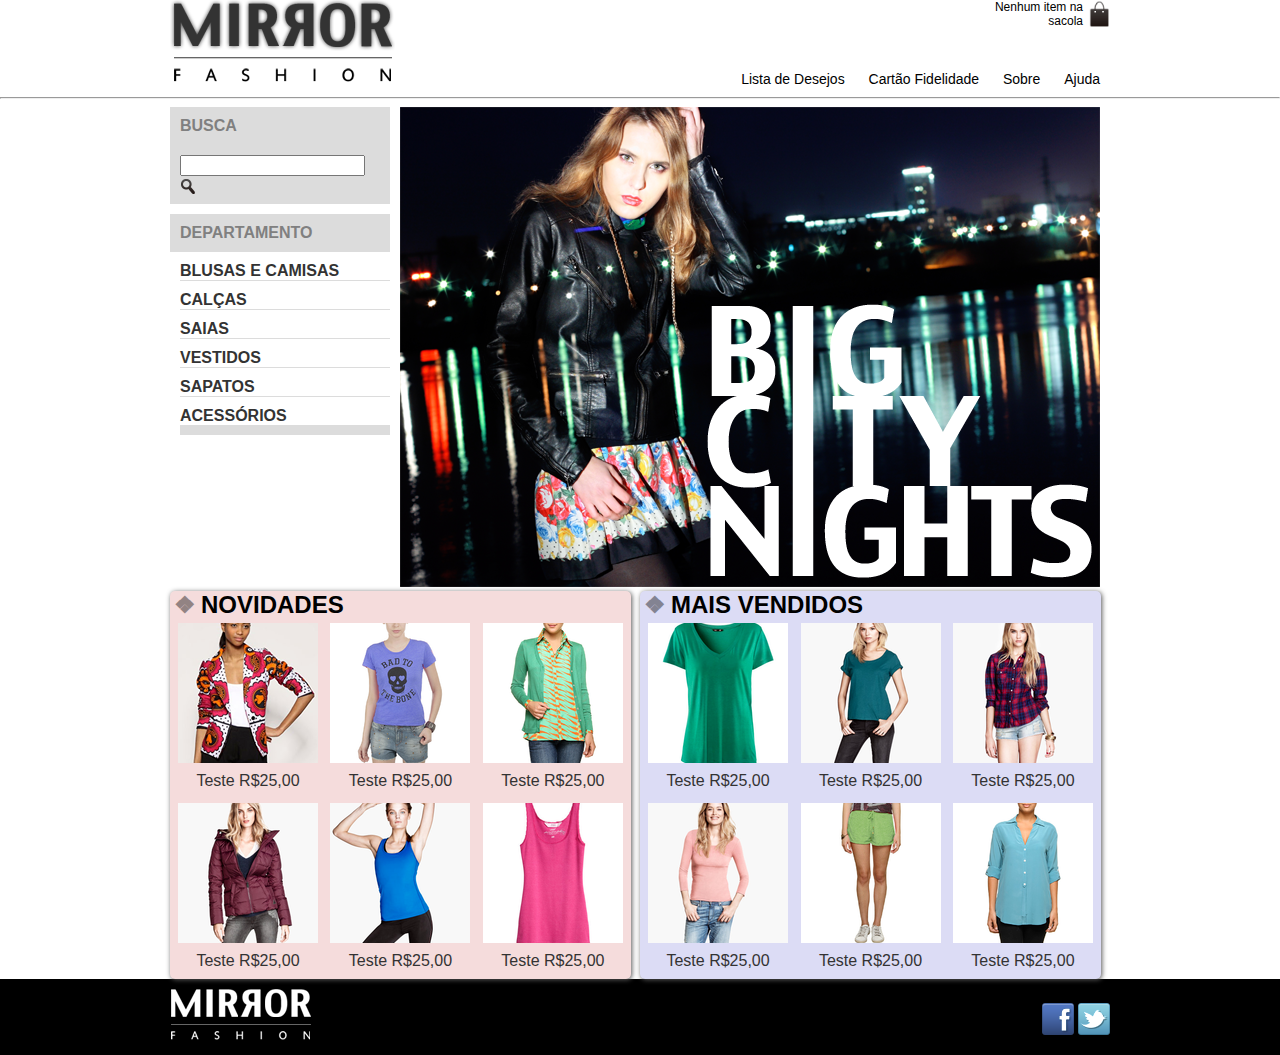
<file: Web-Design-Caelum-Curso-master/mirrorfashion/index.html>
<!DOCTYPE html>
<html lang="pt-br">
	<head>
		<meta charset="UTF-8">
		<meta name="viewport" content="width=device-width">
		<title>Home - Mirror Fashion</title>
		<link rel="stylesheet" href="css/reset.css">
		<link rel="stylesheet" href="css/index.css">
	</head>
	
	<body>

		<header class="container">
			<h1>
				<a href="index.html"><img src="img/logo.png" alt="A Mirror Fashion"></a>
			</h1>
		
			<div class="carrinho">
				Nenhum item na sacola
			</div>
			<nav class="header-menu">
				<ul class="link">
					<li><a href="lista-desejos.html">Lista de Desejos</a></li>
					<li><a href="fidelidade.html">Cartão Fidelidade</a></li>
					<li><a href="sobre.html">Sobre</a></li>
					<li><a href="ajuda.html">Ajuda</a></li>
				</ul>
			</nav>


		</header>

		<hr>
		<main class="container">
			
					<section class="busca">
						<h2>Busca</h2>
						<form action="">
							<input type="search">
							<input type="image" class="lupa" src="img/busca.png" >
						</form>

					</section>

				<nav>
					<section class="departamento">
						
						<h2>Departamento</h2>
						
							 <ul>
							 	<li><a href="#">Blusas e camisas</a>

							 		<ul class="sub-menu">
							 			<a href="#"><li>Manga Longa </a></li>
							 			<a href="#"><li>Manga Curta</a></li>
							 			<a href="#"><li>Camisa Social</a></li>
							 			<a href="#"><li>Camisa Casual</a></li>
							 		</ul>
							 	</li>
							 	<li><a href="#">Calças</a>

							 		<ul class="sub-menu">
							 			<a href="#"><li>Manga Longa</a></li>
							 			<a href="#"><li>Manga Curta</a></li>
							 			<a href="#"><li>Camisa Social</a></li>
							 			<a href="#"><li>Camisa Casual</a></li>
							 		</ul>
							 	</li>
							 	<li><a href="#">Saias</a>

							 		<ul class="sub-menu">
							 			<a href="#"><li>Manga Longa</a></li>
							 			<a href="#"><li>Manga Curta</a></li>
							 			<a href="#"><li>Camisa Social</a></li>
							 			<a href="#"><li>Camisa Casual</a></li>
							 		</ul>
							 	</li>
							 	<li><a href="#">Vestidos</a>

							 		<ul class="sub-menu">
							 			<a href="#"><li>Manga Longa</a></li>
							 			<a href="#"><li>Manga Curta</a></li>
							 			<a href="#"><li>Camisa Social</a></li>
							 			<a href="#"><li>Camisa Casual</a></li>
							 		</ul>
							 	</li>
							 	<li><a href="#">Sapatos</a>

							 		<ul class="sub-menu">
							 			<a href="#"><li>Manga Longa</a></li>
							 			<a href="#"><li>Manga Curta</a></li>
							 			<a href="#"><li>Camisa Social</a></li>
							 			<a href="#"><li>Camisa Casual</a></li>
							 		</ul>
							 	</li>
							 	<li><a href="#">Acessórios</a>

							 		<ul class="sub-menu">
							 			<a href="#"><li>Manga Longa</a></li>
							 			<a href="#"><li>Manga Curta</a></li>
							 			<a href="#"><li>Camisa Social</a></li>
							 			<a href="#"><li>Camisa Casual</a></li>
							 		</ul>
							 	</li>


							 </ul>
				</nav>
			
			</section>

				
			
			<div class="img-destaque">
				
				<img src="img/destaque-home.png" alt="Promoção: Big City Nights">

			</div>

			<section class="vitrine novidades">
				<nav class="painel miniatura">
					
					<h2>Novidades</h2>

					<ol>
						<li>
							<a href="#">
								
								<figure>
									<img src="img/produtos/miniatura1.png" alt="Mirror Fashion">
									<figcaption>Teste R$25,00</figcaption>
								</figure>
								
							</a>	
						</li>
					
						<li>
							<a href="#">
								
								<figure>
									<img src="img/produtos/miniatura2.png" alt="Mirror Fashion">
									<figcaption>Teste R$25,00</figcaption>
								</figure>
								
							</a>	
						</li>
					
						<li>
							<a href="#">
								
								<figure>
									<img src="img/produtos/miniatura3.png" alt="Mirror Fashion">
									<figcaption>Teste R$25,00</figcaption>
								</figure>
								
							</a>	
						</li>
					
						<li>
							<a href="#">
								
								<figure>
									<img src="img/produtos/miniatura4.png" alt="Mirror Fashion">
									<figcaption>Teste R$25,00</figcaption>
								</figure>
								
							</a>	
						</li>
					
						<li>
							<a href="#">
								
								<figure>
									<img src="img/produtos/miniatura5.png" alt="Mirror Fashion">
									<figcaption>Teste R$25,00</figcaption>
								</figure>
								
							</a>	
						</li>
					
						<li>
							<a href="#">
								
								<figure>
									<img src="img/produtos/miniatura6.png" alt="Mirror Fashion">
									<figcaption>Teste R$25,00</figcaption>
								</figure>
								
							</a>	
						</li>
			
					</ol>

				</nav>

			</section>
			<section class="vitrine mais-vendidos">
				<nav class="painel miniatura">
					
					<h2>Mais vendidos</h2>

					<ol>
						<li>
							<a href="#">
								
								<figure>
									<img src="img/produtos/miniatura7.png" alt="Mirror Fashion">
									<figcaption>Teste R$25,00</figcaption>
								</figure>
								
							</a>	
						</li>
					
						<li>
							<a href="#">
								
								<figure>
									<img src="img/produtos/miniatura8.png" alt="Mirror Fashion">
									<figcaption>Teste R$25,00</figcaption>
								</figure>
								
							</a>	
						</li>
					
						<li>
							<a href="#">
								
								<figure>
									<img src="img/produtos/miniatura9.png" alt="Mirror Fashion">
									<figcaption>Teste R$25,00</figcaption>
								</figure>
								
							</a>	
						</li>
					
						<li>
							<a href="#">
								
								<figure>
									<img src="img/produtos/miniatura10.png" alt="Mirror Fashion">
									<figcaption>Teste R$25,00</figcaption>
								</figure>
								
							</a>	
						</li>
					
						<li>
							<a href="#">
								
								<figure>
									<img src="img/produtos/miniatura11.png" alt="Mirror Fashion">
									<figcaption>Teste R$25,00</figcaption>
								</figure>
								
							</a>	
						</li>
					
						<li>
							<a href="#">
	
								<figure>
									<img src="img/produtos/miniatura12.png" alt="Mirror Fashion">
									<figcaption>Teste R$25,00</figcaption>
								</figure>

							</a>	
						</li>
					</ol>

				</nav>


		</main>


		<footer class="footer">
			<div class="container">
				<img src="img/logo-rodape.png" alt="Mirror Fashion">
				

				<ul> 
					<li><a href="www.facebook.com/mirrorfashion">Facebook Mirror Fashion</a></li>
					<li><a href="www.twitter.com/mirrorfashion">Twitter Mirror Fashion</a></li>
				</ul>
			</div>
		</footer>
			
	</body>

</html>
</file>
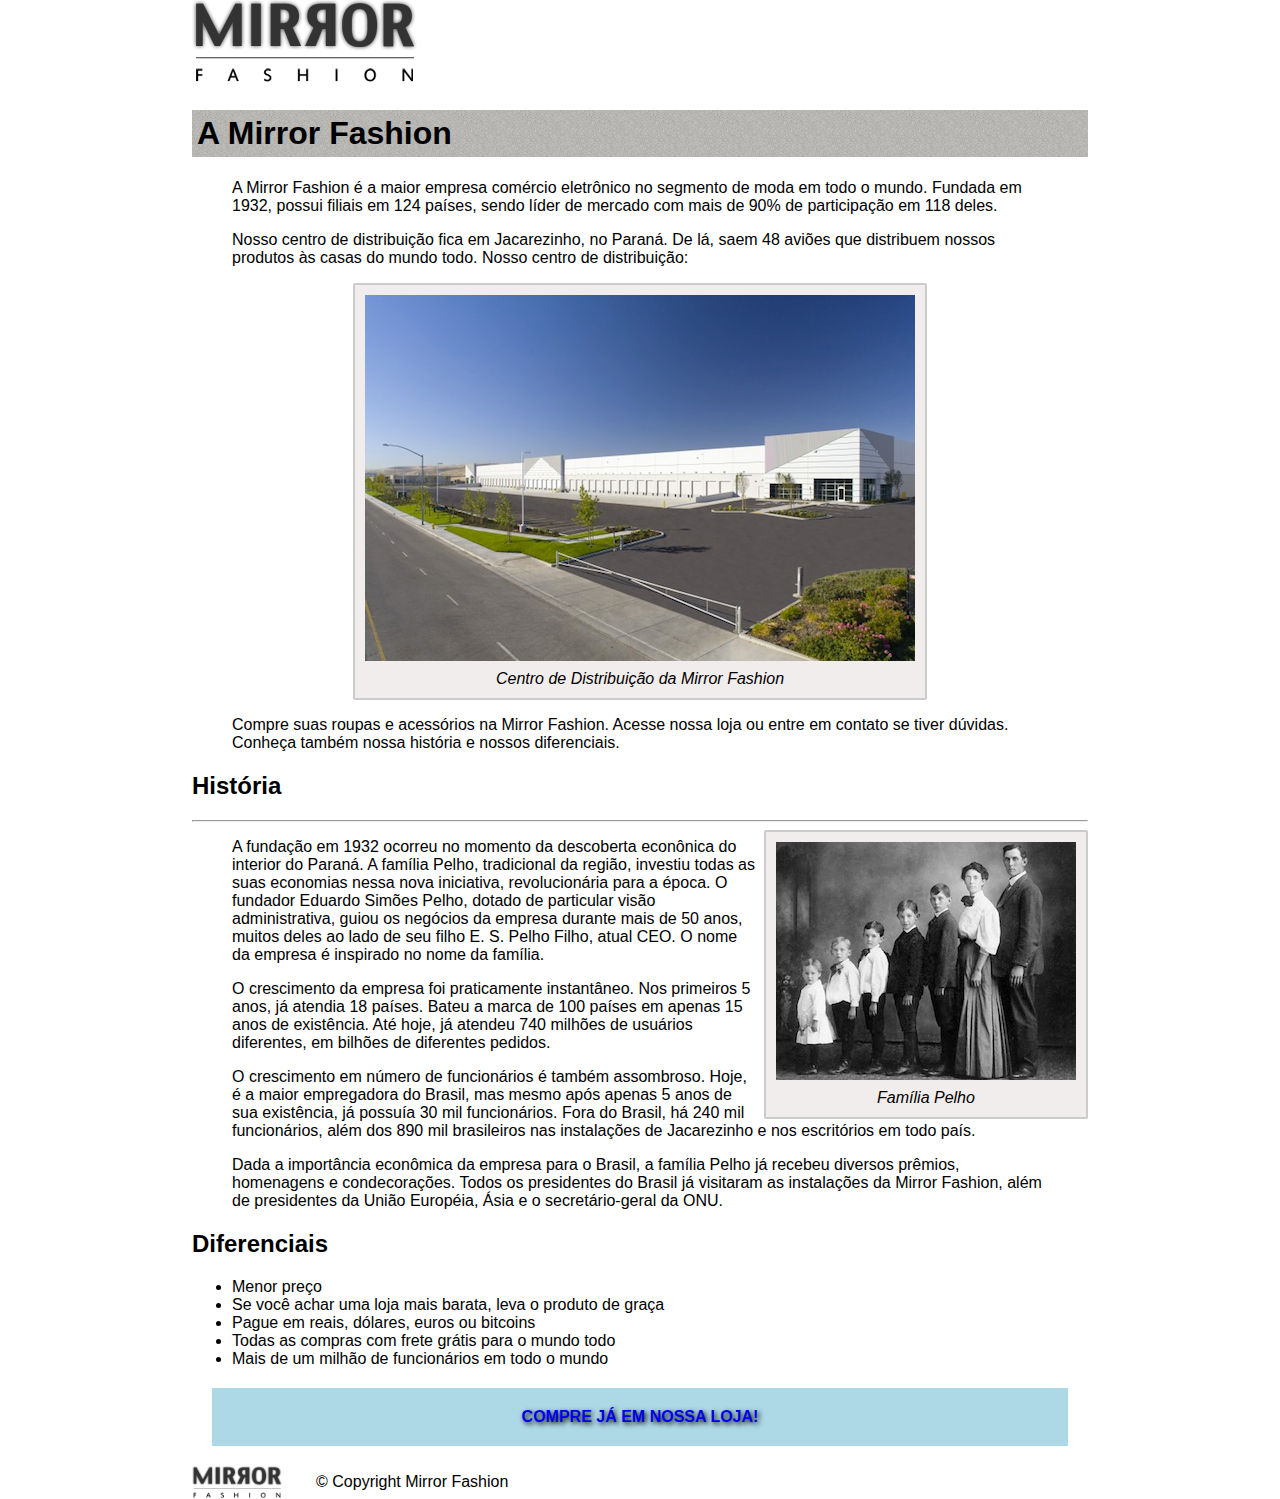
<file: Web-Design-Caelum-Curso-master/mirrorfashion/sobre.html>
<!DOCTYPE html>
<html>
	<head>
		
		<meta charset="utf-8">
		<title>Mirror Fashion</title>
		<link rel="stylesheet" href="css/style.css">
	
	</head>

	<body class="container">
		<img src="img/logo.png" alt="Logo Mirror Fashion">
		<h1 class="titulo">A Mirror Fashion</h1>

		<p>
			A Mirror Fashion é a maior empresa comércio eletrônico no segmento de moda em todo o mundo. 
			Fundada em 1932, possui filiais em 124 países, sendo líder de mercado com mais de 90% de 
			participação em 118 deles.
		</p>

		<p>
			Nosso centro de distribuição fica em Jacarezinho, no Paraná. De lá, saem 48 aviões que 
			distribuem nossos produtos às casas do mundo todo. Nosso centro de distribuição:
		</p>
		
		<figure class="img-centro">
			<img src="img/centro-distribuicao.png" alt="Centro de distribuição"> 
			
			<figcaption>
				Centro de Distribuição da Mirror Fashion
			</figcaption>
		</figure>

		<p>
			Compre suas roupas e acessórios na Mirror Fashion. Acesse nossa loja ou entre em contato 
			se tiver dúvidas. Conheça também nossa história e nossos diferenciais.
		</p>
	
		
		<h2>História</h2>
		<hr>
		
			<figure class="img-lateral">
				<img src="img/familia-pelho.jpg" alt="Foto da Familia Pelho">
				<figcaption>Família Pelho</figcaption>
			</figure>
			<p>
				A fundação em 1932 ocorreu no momento da descoberta econônica do interior do Paraná. A 
				família Pelho, tradicional da região, investiu todas as suas economias nessa nova iniciativa, 
				revolucionária para a época. O fundador Eduardo Simões Pelho, dotado de particular visão 
				administrativa, guiou os negócios da empresa durante mais de 50 anos, muitos deles ao lado 
				de seu filho E. S. Pelho Filho, atual CEO. O nome da empresa é inspirado no nome da família.
			</p>

			<p>
				
				O crescimento da empresa foi praticamente instantâneo. Nos primeiros 5 anos, já atendia 18 países. 
				Bateu a marca de 100 países em apenas 15 anos de existência. Até hoje, já atendeu 740 milhões 
				de usuários diferentes, em bilhões de diferentes pedidos.

			</p>

			
			<p>
				
				O crescimento em número de funcionários é também assombroso. Hoje, é a maior empregadora do 
				Brasil, mas mesmo após apenas 5 anos de sua existência, já possuía 30 mil funcionários. Fora do 
				Brasil, há 240 mil funcionários, além dos 890 mil brasileiros nas instalações de Jacarezinho e 
				nos escritórios em todo país.

			</p>

			
			<p>
				
				Dada a importância econômica da empresa para o Brasil, a família Pelho já recebeu diversos prêmios, 
				homenagens e condecorações. Todos os presidentes do Brasil já visitaram as instalações da Mirror 
				Fashion, além de presidentes da União Européia, Ásia e o secretário-geral da ONU.

			</p>

			<h2>Diferenciais</h2>

			<ul>
				<li>Menor preço </li>
				<li>Se você achar uma loja mais barata, leva o produto de graça </li>
				<li>Pague em reais, dólares, euros ou bitcoins</li>
				<li>Todas as compras com frete grátis para o mundo todo</li>
				<li>Mais de um milhão de funcionários em todo o mundo</li>
			</ul>


		<div class="btn">
			<p><a href="home.html">Compre já em nossa loja!</a></p>
		</div>
		<footer>
			<div>
				<img src="img/logo.png" alt="Logo">
				&copy; Copyright Mirror Fashion
			</div>
		</footer>

	</body>

</html>
</file>
<file: Web-Design-Caelum-Curso-master/mirrorfashion/css/index.css>
/*Estilos Gerais*/
body {
    font-family: Arial, Helvetica, sans-serif;
}
@media(max-width: 479px) {
    body {
        font-size: 12px;
        font-weight: 18px;
    }
}

a {
    color: black;
}
p {
    font-family: Georgia, "Times New Roman", serif;
    font-size: 14px;
    line-height: 20px;
}
header {
    position: relative;
}

.container {
    position: relative;

    width: auto;
    max-width: 940px;
    margin: 0 auto;
}
@media(max-width: 479px) {
    .container {
        width: 200%;
    }
}
/* Botões*/

.link a:hover {
    color: #8b9dc3;
    border-color: #8b9dc3;
}
/*Header*/
.carrinho {
    position: absolute;
    top: 0;
    right: 0;

    width: 100px;
    padding-right: 27px;

    font-size: 12px;

    text-align: right;

    background: url(../img/sacola.png) no-repeat;
    background-position: right;
    background-size: auto 100%;
}
@media(max-width: 479px) {
    .carrinho {
        display: none;
    }
}

.header-menu li {
    display: inline-block;
    margin: 0 10px;
}
.header-menu {
    position: absolute;
    right: 0;
    bottom: 0;

    display: inline-block;

    font-size: 14px;
    font-weight: bold;
    line-height: 20px;

    color: #fec63e;
}
@media(max-width: 479px) {
    .container h1 img {
        max-width: 50%;
    }
    .container,
    .header-menu h1 {
        text-align: center;
    }

    .header-menu {
        position: static;

        text-align: center;
    }
    .header-menu {
        position: static;

        text-align: center;
    }
    .header-menu ul li {
        display: inline-block;
        margin: 5px;
    }
}
/*main*/
.busca {
    float: left;
}
.busca input {
    vertical-align: middle;
}
.departamento {
    float: left;
    clear: both;
}
.departamento li {
    border-bottom: 1.5px solid #dcdcdc;
}
.departamento li:last-child {
    border-bottom: 10px solid #dcdcdc;
}
.departamento,
.departamento a,
.departamento h2,
.busca h2 {
    font-weight: bold;

    text-transform: uppercase;

    color: grey;
}
.departamento h2,
.busca h2,
.busca form {
    width: 200px;
    padding: 10px;
    margin-right: 10px;

    background-color: #dcdcdc;
}
.departamento li {
    margin: 10px;
}
.departamento a {
    text-decoration: none;

    color: #333;
}
.departamento h2 {
    margin-top: 10px;
}

/* Painel - Novidade - Mais vendidos*/

.painel a {
    text-align: center;

    color: #333;
}
.painel h2 {
    font-size: 24px;
    font-weight: bold;

    text-transform: uppercase;
}
.novidades {
    border-radius: 5px;
    background-color: #f5dcdc;
    box-shadow: 1px 1px 5px #555;
}
.mais-vendidos {
    border-radius: 5px;
    background-color: #dcdcf5;
    box-shadow: 1px 1px 5px #555;
}
.vitrine {
    display: inline-block;
    width: 49%;
    margin-right: 5px;

    vertical-align: top;
}
.painel li {
    display: inline-block;
}
.painel figure {
    width: 100%;
    padding: 4px;
}
.painel h2::before {
    padding-right: 5px;
    padding-left: 4px;

    content: "\2756";

    opacity: .4;
}
.sub-menu li {
    display: none;
}
li:hover .sub-menu li {
    display: block;
    padding-left: 10px;

    transform: rotate(2deg);
}
.sub-menu a {
    font-weight: normal;

    text-transform: capitalize;

    color: grey;
}

.miniatura li:hover {
    transition: .8s;
    transform: scale(1.2) rotate(-5deg);
}

.miniatura li:nth-child(2n):hover {
    transition: .8s;
    transform: scale(1.2) rotate(5deg);
}
.miniatura li:hover figcaption {
    transition: .8s;

    background-color: white;
}
.miniatura figcaption {
    padding: 5px;
}
/* Footer*/

.footer {
    padding: 10px 0;

    background: black;
}
.footer ul {
    float: right;
}

.footer a {
    display: inline-block;
    width: 32px;
    height: 32px;

    font-size: 0;

    white-space: nowrap;
    text-indent: -9999px;

    color: transparent;
}

.footer li {
    display: inline-block;

    line-height: 0;
}
[href*="facebook.com"] {
    background: url(../img/facebook.png);
}
[href*="twitter.com"] {
    background: url(../img/twitter.png);
}
</file>
<file: Web-Design-Caelum-Curso-master/mirrorfashion/css/style.css>
body {
	font-family: Arial; 
}
p {
	padding: 0 40px;
}

.container {
	width: 70%;
	margin: 0 auto;
	padding: 0px;
	position: relative;
}

.titulo {
	background: url(../img/sobre-background.jpg);
	padding: 5px;
}
.img-centro {
	border: 2px solid #CCC;
	border-radius: 2px;
	margin: 0 auto;
	background: #F2EDED;
	padding: 10px;
	display: table;
	text-align: center;

}
.img-lateral {
	border: 2px solid #CCC;
	border-radius: 2px;
	margin: 0 auto;
	background: #F2EDED;
	padding: 10px;
	display: table;
	text-align: center;
	float: right;
	margin-left: 5px;

}
figcaption {
	margin-top: 5px;
	font-style: italic;
}

footer img {
	vertical-align: middle;
	margin-right: 30px;
	width: 10%;	
}
.btn {
	background: lightblue;
	padding: 4px;
	text-align: center;
	margin: 20px;
	font-weight: bold;

	color: white;
	text-shadow: 2px 2px 5px black;
	text-transform: uppercase;
}
a {
	text-decoration: none;
	
}
a:hover {
	color: #fec63e;
	text-shadow: 5px 5px 5px black;
}
</file>
